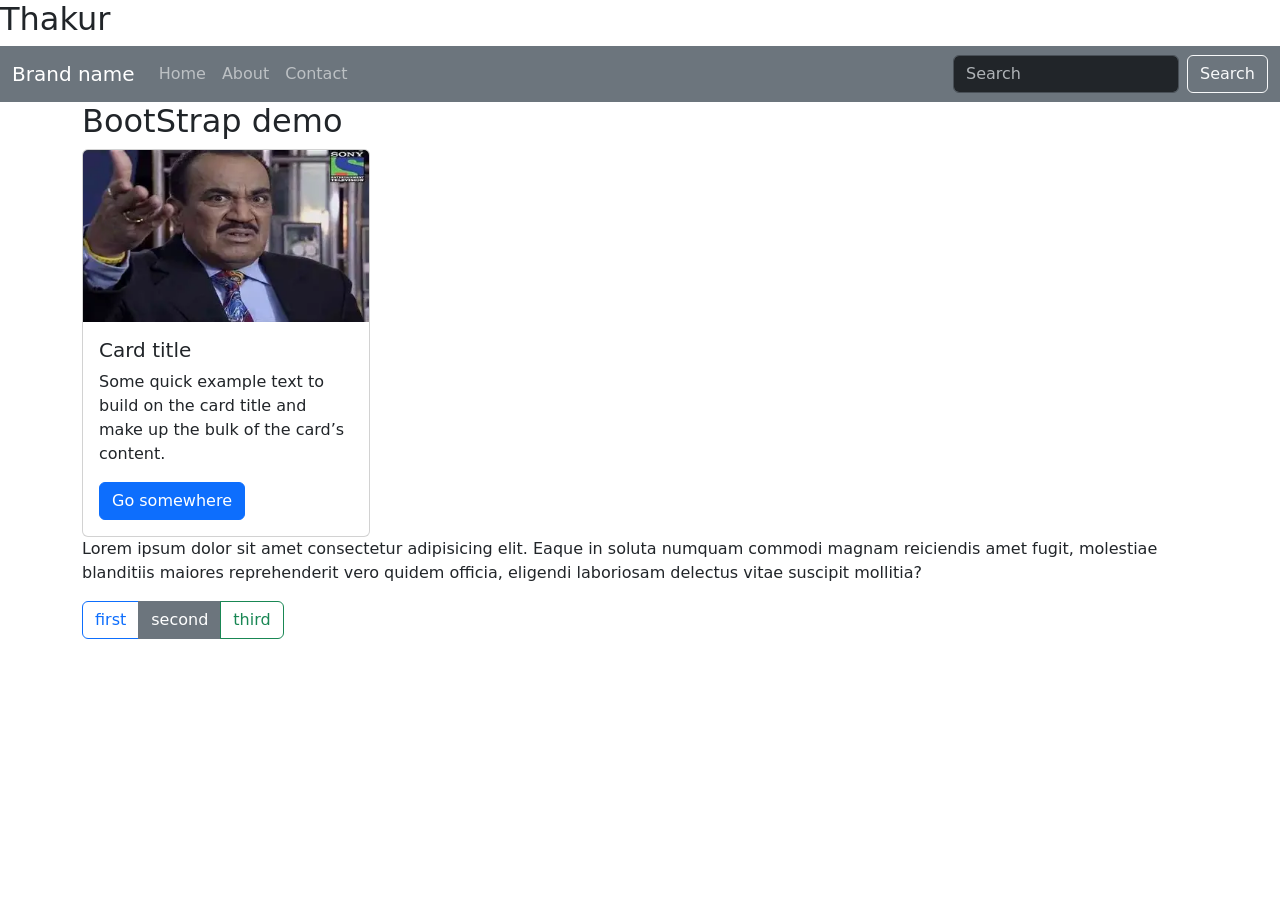
<file: index.html>
<!DOCTYPE html>
<html lang="en">
<head>
    <meta charset="UTF-8">
    <meta name="viewport" content="width=device-width, initial-scale=1.0">
    <title>Bootstrap CSS</title>
    <link href="https://cdn.jsdelivr.net/npm/bootstrap@5.3.8/dist/css/bootstrap.min.css" rel="stylesheet" />
    <link rel="stylesheet" href="style.css" />
</head>
<body>
    <!-- <button>Click me</button>
    <button class="btn btn-danger">click me</button> -->
    <h2>Thakur</h2>
    <nav class="navbar bg-secondary sticky-top navbar-expand-lg" data-bs-theme="dark">
        <div class="container-fluid">
            <a href="#" class="navbar-brand">Brand name</a>
            <button class="navbar-toggler" data-bs-toggle="collapse" data-bs-target="#navbarSupportedContent">
                <span class="navbar-toggler-icon"></span>
            </button>
            <div class="collapse navbar-collapse" id="navbarNavAltMarkup">
        <div class="navbar-nav">
            <a class="nav-link" href="#">Home</a>
            <a class="nav-link" href="#">About</a>
            <a class="nav-link" href="#">Contact</a>
        </div>
        </div>
        <form class="d-flex">
             <input class="form-control me-2" type="search" placeholder="Search" aria-label="Search"/>
             <button class="btn btn-outline-light" type="submit">Search</button>
        </form>
        </div>
    </nav>
    <div class="container">
        <h2>BootStrap demo</h2>
        <div class="card" style="width: 18rem;">
            <img src="acp.webp" class="card-img-top" />
            <div class="card-body">
                <h5 class="card-title">Card title</h5>
    <p class="card-text">Some quick example text to build on the card title and make up the bulk of the card’s content.</p>
    <a href="#" class="btn btn-primary">Go somewhere</a>
            </div>
        </div>
        <p>Lorem ipsum dolor sit amet consectetur adipisicing elit. Eaque in soluta numquam commodi magnam reiciendis amet fugit, molestiae blanditiis maiores reprehenderit vero quidem officia, eligendi laboriosam delectus vitae suscipit mollitia?</p>
        <div class="btn-group">
            <button class="btn btn-outline-primary">first</button>
            <button class="btn btn-secondary">second</button>
            <button class="btn btn-outline-success">third</button>
        </div>
        <!-- <h1>Bootstrap demo</h1>
        <p>Lorem ipsum dolor sit amet consectetur adipisicing elit. Minima et nostrum ea neque perspiciatis possimus accusamus optio numquam ullam porro incidunt, inventore repellat sunt delectus omnis, odit excepturi reprehenderit! Labore!</p>
        <button class="btn btn-primary" disabled>click me</button>
    <button class="btn btn-outline-danger btn-lg">click me</button>
    <button class="btn btn-outline-info btn-sm">click me</button>
    <a href="#" class="btn btn-outline-dark">google me!</a>
    <h3>Notifications <span class="badge bg-primary rounded pill">10+</span></h3>
    <button class="btn btn-outline-primary btn-lg">
        Followers
        <span class="badge bg-dark">100+</span>
    </button>
    <div class="alert alert-danger">Download failed!</div>
     <div class="alert alert-success alert-dismissible">
        Congratulations!
        <button class="btn-close" data-bs-dismiss="alert"></button>
    </div> -->
    </div>
    <script src="https://cdn.jsdelivr.net/npm/bootstrap@5.3.8/dist/js/bootstrap.bundle.min.js" ></script>
</body>
</html>
</file>
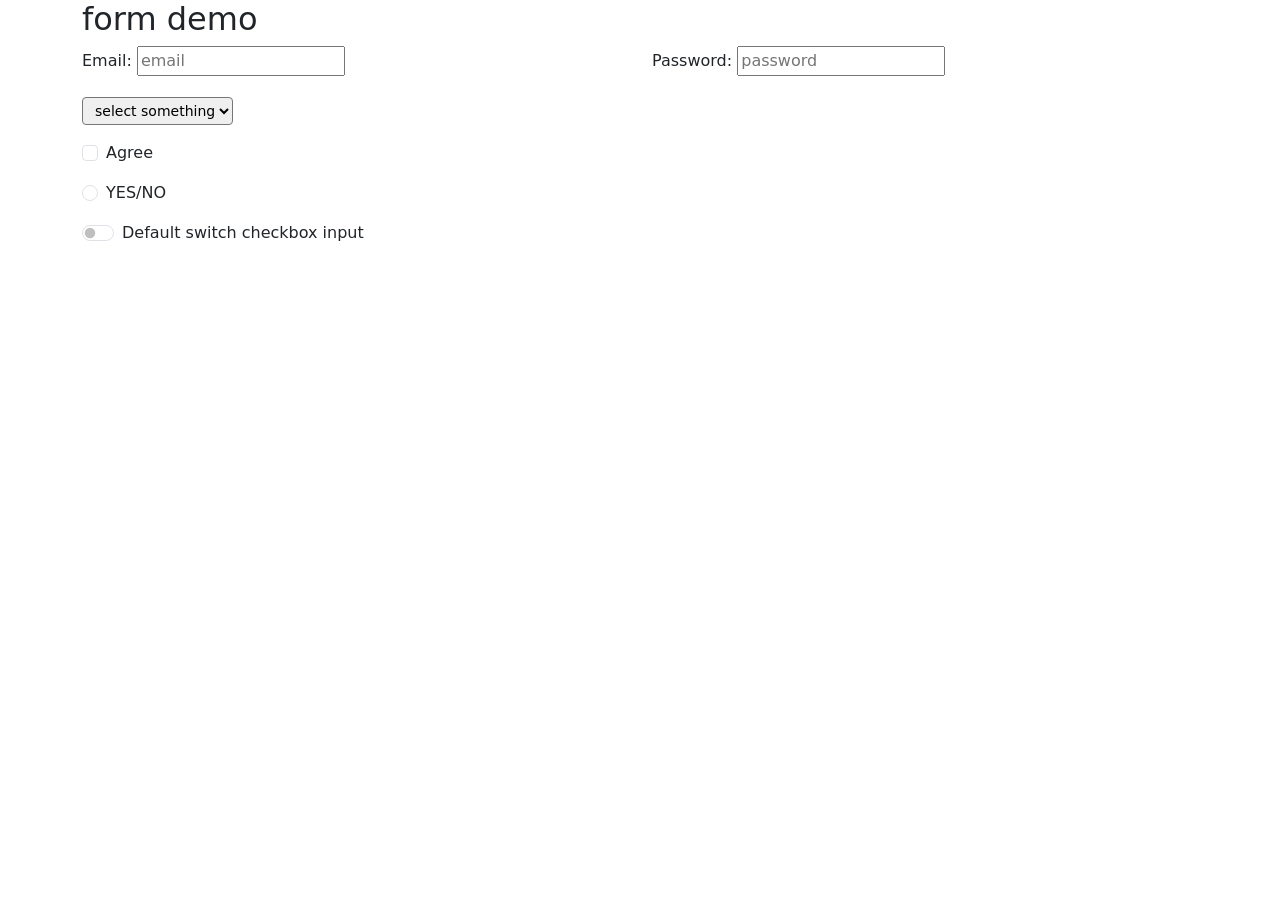
<file: form.html>
<!DOCTYPE html>
<html lang="en">
<head>
    <meta charset="UTF-8">
    <meta name="viewport" content="width=device-width, initial-scale=1.0">
    <title>Bootstrap CSS</title>
    <link href="https://cdn.jsdelivr.net/npm/bootstrap@5.3.8/dist/css/bootstrap.min.css" rel="stylesheet" />
    <link rel="stylesheet" href="style.css" />
</head>
<body>
    <div class="container">
        <h2>form demo</h2>
        <form> 
            <div class="row">
                 <div class="mb-3 col-md-6">
                <label class="form-label" for="email">Email:</label>
            <input class="text" class="form-control" placeholder="email" id="email" />
            </div>
            <br>
            <div class="mb-3 col-md-6">
                <label class="form-label" for="password">Password:</label>
            <input class="password" class="form-control-sm" placeholder="password" id="password" />
            </div> 
            </div>
            <div class="mb-3">
                <select class="form-select-sm">
                    <option selected>select something</option>
                    <option value="1">one</option>
                    <option value="2">two</option>
                    <option value="3">three</option>
                </select>
            </div>
            <div class="mb-3 form-check">
                <label for="agreebs" class="form-check-label">Agree</label>
                <input type="checkbox" id="agreebs" class="form-check-input" />
            </div>
            <div class="mb-3 form-check">
                <label for="radiobs" class="form-check-label">YES/NO </label>
                <input type="radio" id="radiobs" class="form-check-input" />
            </div>
            <div class="form-check form-switch mb-3">
  <input class="form-check-input" type="checkbox" role="switch" id="switchCheckDefault">
  <label class="form-check-label" for="switchCheckDefault">Default switch checkbox input</label>
</div>
        </form>
    </div>
    <script src="https://cdn.jsdelivr.net/npm/bootstrap@5.3.8/dist/js/bootstrap.bundle.min.js" ></script>
</body>
</html>
</file>
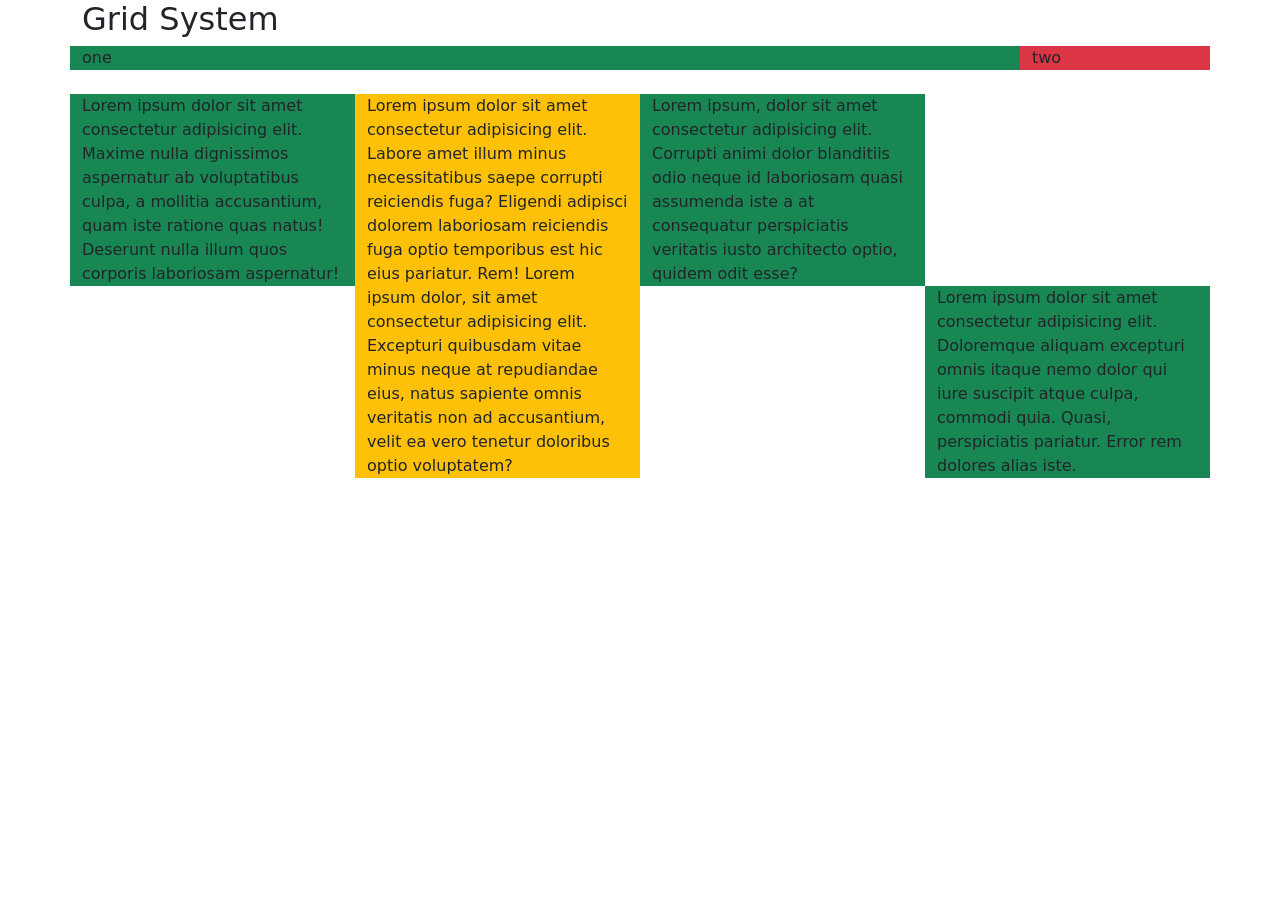
<file: grid.html>
<!DOCTYPE html>
<html lang="en">
<head>
    <meta charset="UTF-8">
    <meta name="viewport" content="width=device-width, initial-scale=1.0">
    <title>Bootstrap CSS</title>
    <link href="https://cdn.jsdelivr.net/npm/bootstrap@5.3.8/dist/css/bootstrap.min.css" rel="stylesheet" />
    <link rel="stylesheet" href="style.css" />
</head>
<body>
    <div class="container">
        <h2>Grid System</h2>
        <div class="row">
            <div class="col-md-10 bg-success">one</div>
            <div class="col-md-2 bg-danger">two</div>
        </div>
        <br>
        <div class="row align-items-start">
            <div class="col bg-success">Lorem ipsum dolor sit amet consectetur adipisicing elit. Maxime nulla dignissimos aspernatur ab voluptatibus culpa, a mollitia accusantium, quam iste ratione quas natus! Deserunt nulla illum quos corporis laboriosam aspernatur!</div>
            <div class="col  bg-warning align-self-end">Lorem ipsum dolor sit amet consectetur adipisicing elit. Labore amet illum minus necessitatibus saepe corrupti reiciendis fuga? Eligendi adipisci dolorem laboriosam reiciendis fuga optio temporibus est hic eius pariatur. Rem! Lorem ipsum dolor, sit amet consectetur adipisicing elit. Excepturi quibusdam vitae minus neque at repudiandae eius, natus sapiente omnis veritatis non ad accusantium, velit ea vero tenetur doloribus optio voluptatem?</div>
            <div class="col  bg-success">Lorem ipsum, dolor sit amet consectetur adipisicing elit. Corrupti animi dolor blanditiis odio neque id laboriosam quasi assumenda iste a at consequatur perspiciatis veritatis iusto architecto optio, quidem odit esse?</div>
            <div class="col bg-success align-self-end">Lorem ipsum dolor sit amet consectetur adipisicing elit. Doloremque aliquam excepturi omnis itaque nemo dolor qui iure suscipit atque culpa, commodi quia. Quasi, perspiciatis pariatur. Error rem dolores alias iste.</div>
        </div>
    </div>
    <script src="https://cdn.jsdelivr.net/npm/bootstrap@5.3.8/dist/js/bootstrap.bundle.min.js" ></script>
</body>
</html>
</file>
<file: style.css>
/* .container{
    background-color: aqua;
} */
.btn-info{
    background-color: pink;
}
</file>
